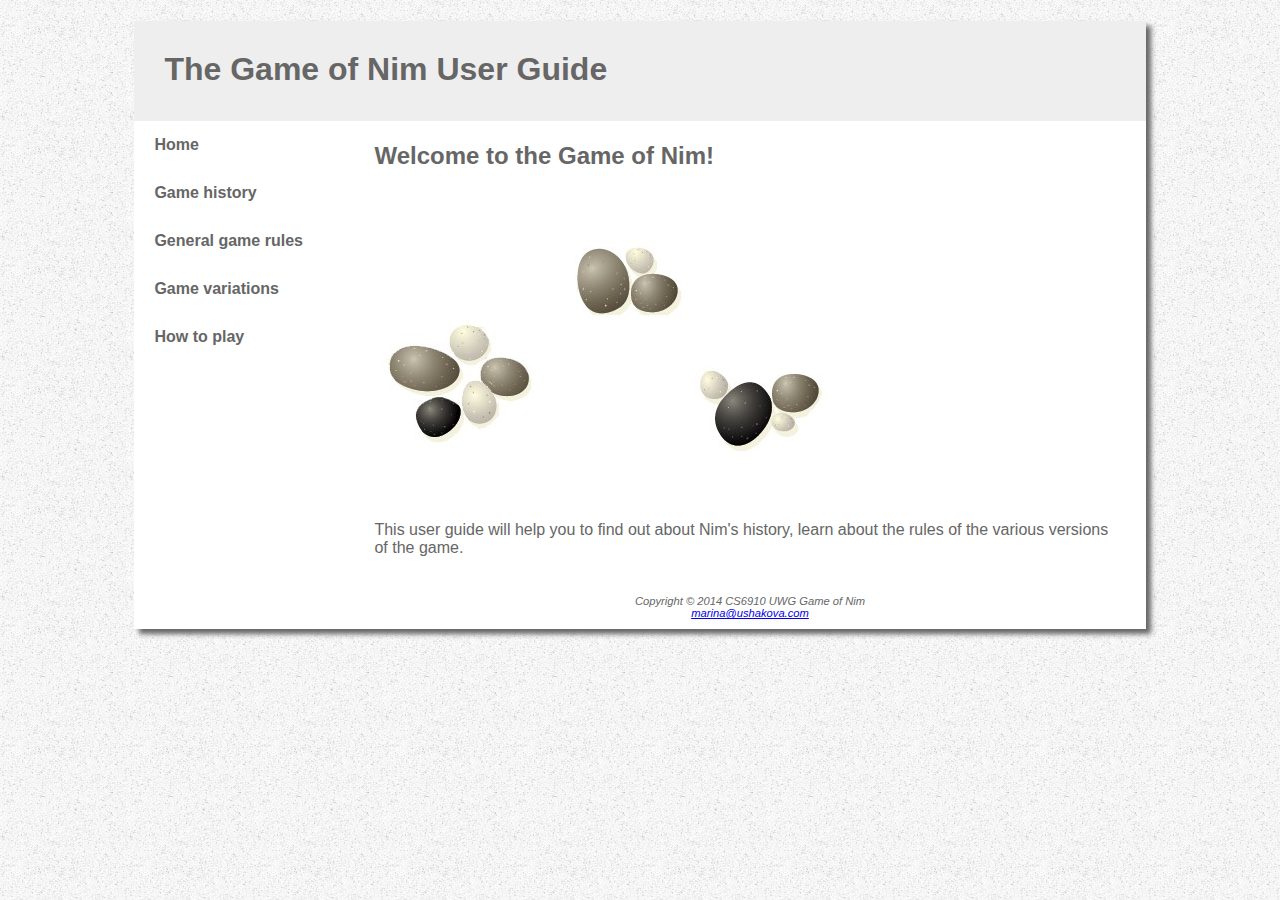
<file: nimweb/index.html>
<!DOCTYPE html>
<html lang="en">
	<head>
		<meta charset="utf-8">
		<title>User Guide</title>
		<link href="main.css" rel="stylesheet">
	</head>

	<body>
		<div id="wrapper">
			<h1>The Game of Nim User Guide</h1>
			
			<div id="nav">
				<ul>
					<li><a href="index.html">Home</a></li>
					<li><a href="history.html">Game history</a></li>
					<li><a href="rules.html">General game rules</a></li>
					<li><a href="variations.html">Game variations</a></li>
					<li><a href="howtoplay.html">How to play</a></li>
				</ul>
			</div>
			
			<div id="content">
				<h2>Welcome to the Game of Nim!</h2>
     			<img src="images/nim.jpg" alt="Three stone piles" height="311" width="467">
     			<p>This user guide will help you to find out about Nim's history, learn about
     				the rules of the various versions of the game.
     			</p>
     			
     			<div id="footer">
			        <br>
			        Copyright &copy; 2014 CS6910 UWG Game of Nim
			        <br>
				    <a href="mailto:marina@ushakova.com">marina@ushakova.com</a>
			    </div>
			</div>
			
		</div>
	</body>
</html>
</file>
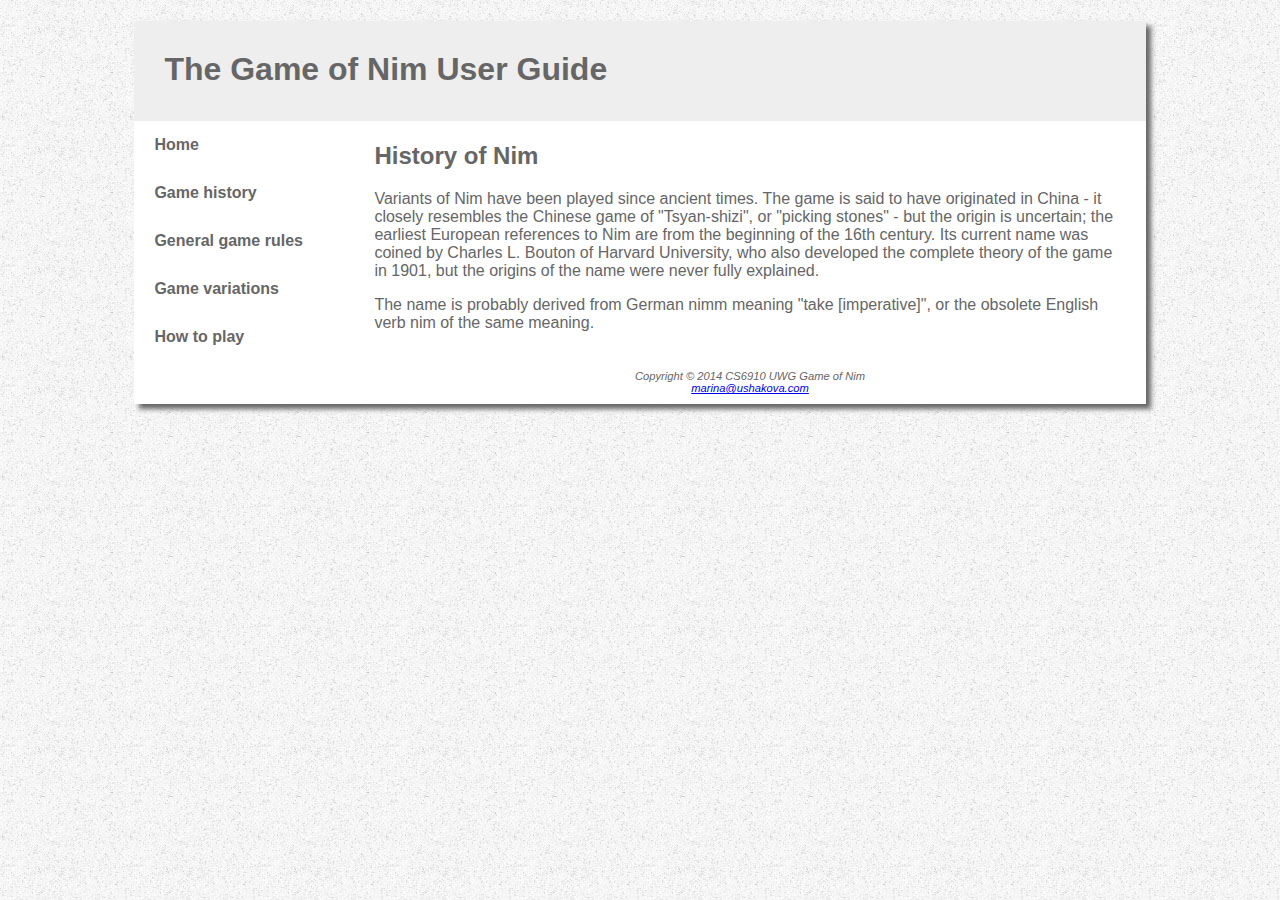
<file: nimweb/history.html>
<!DOCTYPE html>
<html lang="en">
	<head>
		<meta charset="utf-8">
		<title>User Guide</title>
		<link href="main.css" rel="stylesheet">
	</head>

	<body>
		<div id="wrapper">
			<h1>The Game of Nim User Guide</h1>
			
			<div id="nav">
				<ul>
					<li><a href="index.html">Home</a></li>
					<li><a href="history.html">Game history</a></li>
					<li><a href="rules.html">General game rules</a></li>
					<li><a href="variations.html">Game variations</a></li>
					<li><a href="howtoplay.html">How to play</a></li>
				</ul>
			</div>
			
			<div id="content">
				<h2>History of Nim</h2>
     			<p>Variants of Nim have been played since ancient times. The game is said to have originated in China - 
     				it closely resembles the Chinese game of "Tsyan-shizi", or "picking stones" - but the origin is uncertain; 
     				the earliest European references to Nim are from the beginning of the 16th century. Its current name 
     				was coined by Charles L. Bouton of Harvard University, who also developed the complete theory 
     				of the game in 1901, but the origins of the name were never fully explained. 
     			</p>
     			<p>
     				The name is probably derived from German nimm meaning "take [imperative]", or the obsolete English verb nim
     				of the same meaning.
     			</p>
     			
				<div id="footer">
			        <br>
			        Copyright &copy; 2014 CS6910 UWG Game of Nim
			        <br>
				    <a href="mailto:marina@ushakova.com">marina@ushakova.com</a>
			    </div>
			</div>		

		</div>
	</body>
</html>
</file>
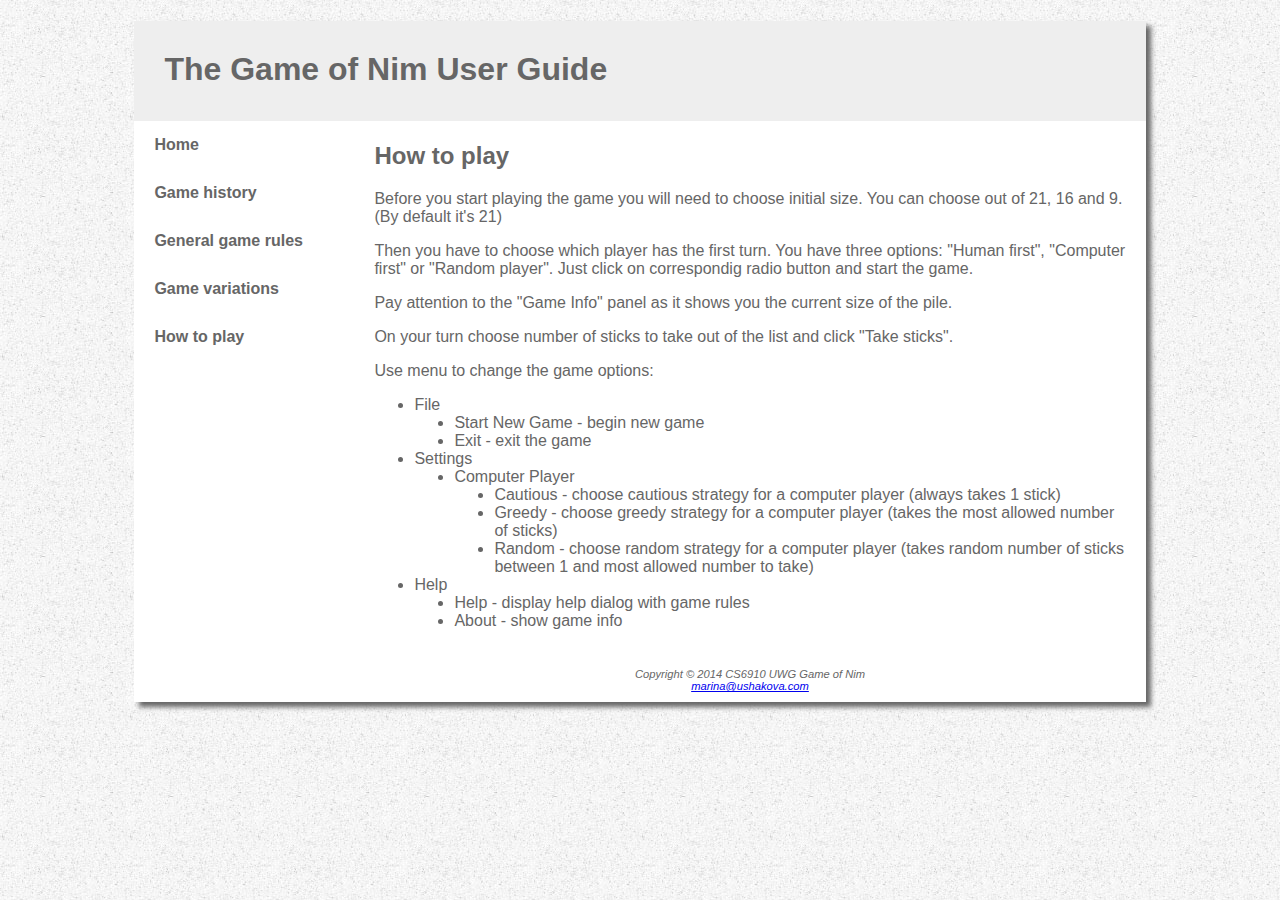
<file: nimweb/howtoplay.html>
<!DOCTYPE html>
<html lang="en">
	<head>
		<meta charset="utf-8">
		<title>User Guide</title>
		<link href="main.css" rel="stylesheet">
	</head>

	<body>
		<div id="wrapper">
			<h1>The Game of Nim User Guide</h1>
			
			<div id="nav">
				<ul>
					<li><a href="index.html">Home</a></li>
					<li><a href="history.html">Game history</a></li>
					<li><a href="rules.html">General game rules</a></li>
					<li><a href="variations.html">Game variations</a></li>
					<li><a href="howtoplay.html">How to play</a></li>
				</ul>
			</div>
			
			<div id="content">
				<h2>How to play</h2>
     			
     			<p>
     				Before you start playing the game you will need to choose initial size. You can choose
     				out of 21, 16 and 9. (By default it's 21) 
     			</p>
     			<p>
     				Then you have to choose which player has the first turn.
     				You have three options: "Human first", "Computer first" or "Random player". Just click
     				on correspondig radio button and start the game.
     			</p>
     			<p> 
     				Pay attention to the "Game Info" panel as it shows you the current size of the pile.
     			</p>
     			<p>	On your turn choose number of sticks to take out of the list and click "Take sticks". </p>
     			
     			<p>Use menu to change the game options:</p>
				<ul>
					<li>File</li>
						<ul>
							<li>Start New Game - begin new game</li>
							<li>Exit - exit the game</li>
						</ul>
					<li>Settings</li>
						<ul>
							<li>Computer Player</li>
								<ul>
									<li>
										Cautious - choose cautious strategy for a computer player 
										(always takes 1 stick)
									</li>
									<li>
										Greedy - choose greedy strategy for a computer player 
										(takes the most allowed number of sticks)
									</li>
									<li>
										Random - choose random strategy for a computer player 
										(takes random number of sticks between 1 and most allowed number to take)
									</li>
								</ul>
						</ul>
					<li>Help</li>
						<ul>
							<li>Help - display help dialog with game rules</li>
							<li>About - show game info</li>
						</ul>
				</ul>

			<div id="footer">
			        <br>
			        Copyright &copy; 2014 CS6910 UWG Game of Nim
			        <br>
				    <a href="mailto:marina@ushakova.com">marina@ushakova.com</a>
			    </div>
			</div>

		</div>
	</body>
</html>
</file>
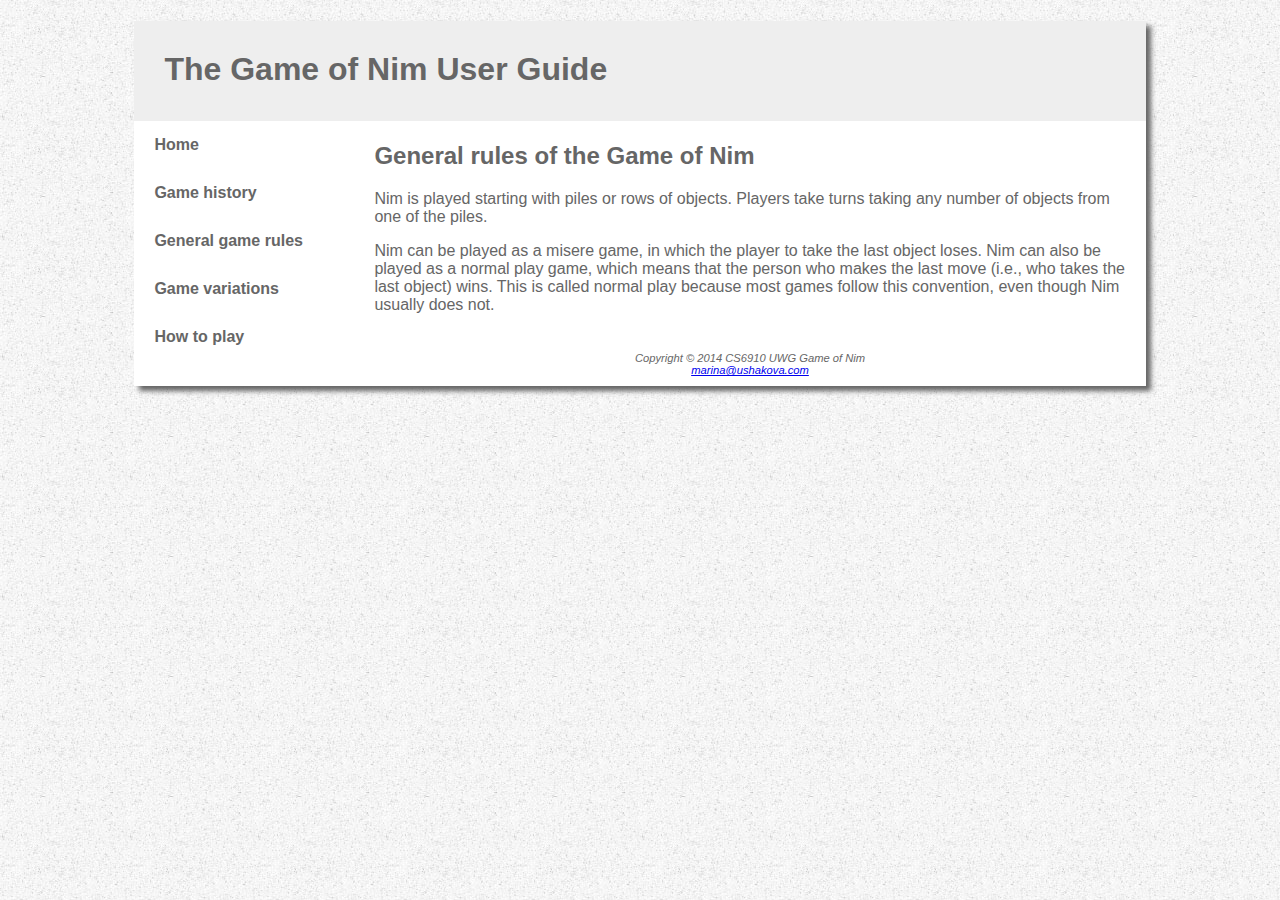
<file: nimweb/rules.html>
<!DOCTYPE html>
<html lang="en">
	<head>
		<meta charset="utf-8">
		<title>User Guide</title>
		<link href="main.css" rel="stylesheet">
	</head>

	<body>
		<div id="wrapper">
			<h1>The Game of Nim User Guide</h1>
			
			<div id="nav">
				<ul>
					<li><a href="index.html">Home</a></li>
					<li><a href="history.html">Game history</a></li>
					<li><a href="rules.html">General game rules</a></li>
					<li><a href="variations.html">Game variations</a></li>
					<li><a href="howtoplay.html">How to play</a></li>
				</ul>
			</div>
			
			<div id="content">
				<h2>General rules of the Game of Nim</h2>
     			<p>Nim is played starting with piles or rows of objects. 
     				Players take turns taking any number of objects from one of the piles.
     			</p>
     			<p>
     				Nim can be played as a misere game, in which the player to take the last object loses. 
     				Nim can also be played as a normal play game, which means that the person who makes 
     				the last move (i.e., who takes the last object) wins. This is called normal play 
     				because most games follow this convention, even though Nim usually does not.
     			</p>
     			
     			<div id="footer">
			        <br>
			        Copyright &copy; 2014 CS6910 UWG Game of Nim
			        <br>
				    <a href="mailto:marina@ushakova.com">marina@ushakova.com</a>
			    </div>
			</div>

		</div>
	</body>
</html>
</file>
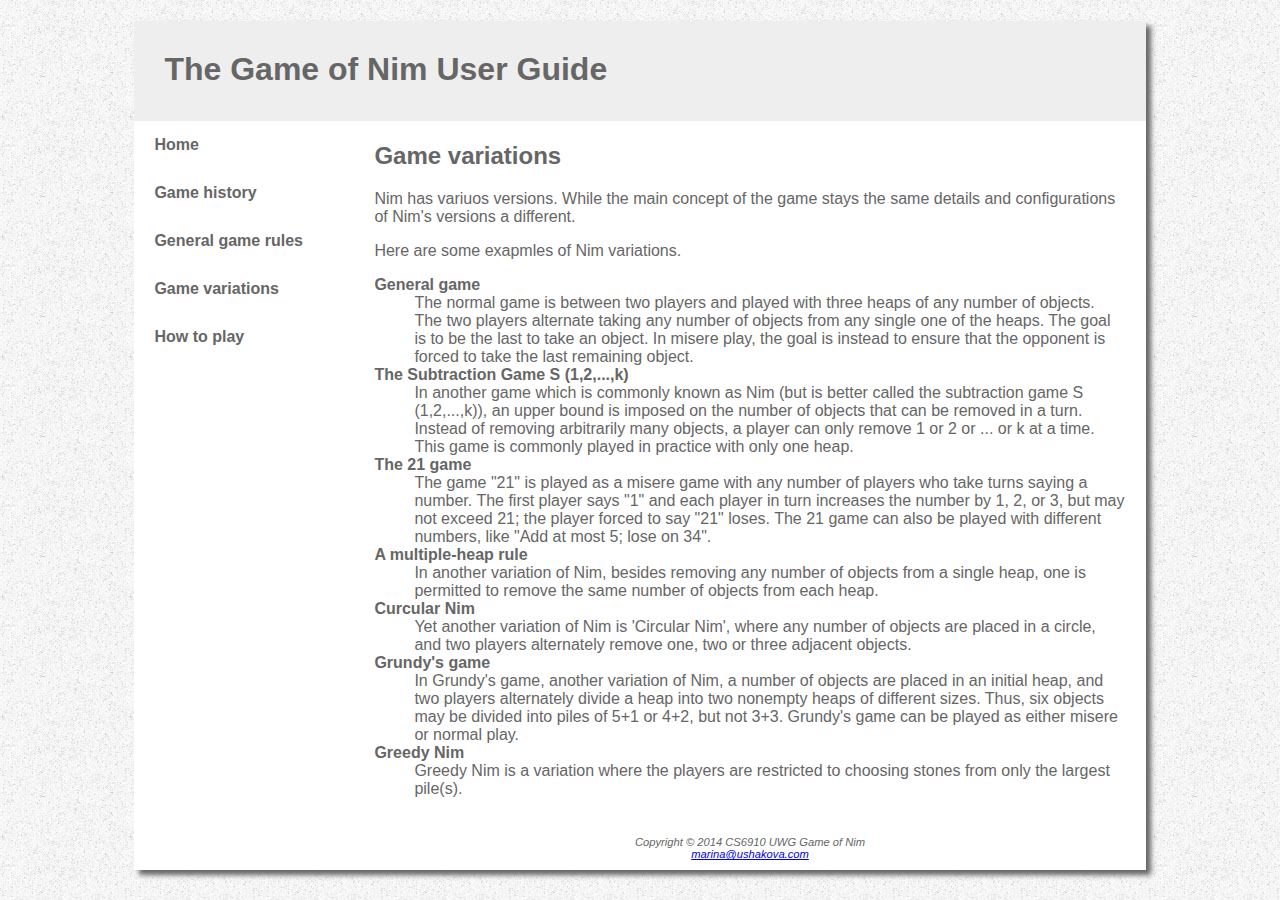
<file: nimweb/variations.html>
<!DOCTYPE html>
<html lang="en">
	<head>
		<meta charset="utf-8">
		<title>User Guide</title>
		<link href="main.css" rel="stylesheet">
	</head>

	<body>
		<div id="wrapper">
			<h1>The Game of Nim User Guide</h1>
			
			<div id="nav">
				<ul>
					<li><a href="index.html">Home</a></li>
					<li><a href="history.html">Game history</a></li>
					<li><a href="rules.html">General game rules</a></li>
					<li><a href="variations.html">Game variations</a></li>
					<li><a href="howtoplay.html">How to play</a></li>
				</ul>
			</div>
			
			<div id="content">
				<h2>Game variations</h2>
     			
     			<p>Nim has variuos versions. While the main concept of the game stays the same 
     				details and configurations of Nim's versions a different.
     			</p>
     			<p>
     				Here are some exapmles of Nim variations.
     			</p>
     			
     			<dl>
			        <dt><strong>General game</strong></dt>
					    <dd>The normal game is between two players and played with three heaps of any number of objects. 
					    	The two players alternate taking any number of objects from any single one of the heaps. 
					    	The goal is to be the last to take an object. In misere play, the goal is instead to ensure 
					    	that the opponent is forced to take the last remaining object.
					    </dd>
					<dt><strong>The Subtraction Game S (1,2,...,k)</strong></dt>	  
					    <dd> In another game which is commonly known as Nim (but is better called the subtraction game S (1,2,...,k)), 
					    	an upper bound is imposed on the number of objects that can be removed in a turn. 
					    	Instead of removing arbitrarily many objects, a player can only remove 1 or 2 or ... or k at a time. 
					    	This game is commonly played in practice with only one heap.
					    </dd>
				    <dt><strong>The 21 game</strong></dt>	  
					    <dd>The game "21" is played as a misere game with any number of players who take turns 
					    	saying a number. The first player says "1" and each player in turn increases the number 
					    	by 1, 2, or 3, but may not exceed 21; the player forced to say "21" loses.
					    	The 21 game can also be played with different numbers, like "Add at most 5; lose on 34".
					    </dd> 
				    <dt><strong>A multiple-heap rule</strong></dt>	  
					    <dd>In another variation of Nim, besides removing any number of objects from a single heap, 
					    	one is permitted to remove the same number of objects from each heap.
					    </dd>
					<dt><strong>Curcular Nim</strong></dt>	  
					    <dd>Yet another variation of Nim is 'Circular Nim', where any number of objects are placed 
					    	in a circle, and two players alternately remove one, two or three adjacent objects.
					    </dd>
					<dt><strong>Grundy's game</strong></dt>	  
					    <dd>In Grundy's game, another variation of Nim, a number of objects are placed in an initial heap, 
					    	and two players alternately divide a heap into two nonempty heaps of different sizes. 
					    	Thus, six objects may be divided into piles of 5+1 or 4+2, but not 3+3. 
					    	Grundy's game can be played as either misere or normal play.
					    </dd>
					<dt><strong>Greedy Nim</strong></dt>	  
					    <dd> Greedy Nim is a variation where the players are restricted to choosing stones 
					    	from only the largest pile(s).
					    </dd>
			     </dl>
			     
			     <div id="footer">
			        <br>
			        Copyright &copy; 2014 CS6910 UWG Game of Nim
			        <br>
				    <a href="mailto:marina@ushakova.com">marina@ushakova.com</a>
			    </div>
			</div>

		</div>
	</body>
</html>
</file>
<file: nimweb/main.css>
body {
     background-color: #FFFFFF;
	 background-image: url(images/background.jpg);
     color: #666666;
     font-family: Verdana, Arial, sans-serif;
}

h1 { 
   background-color: #EEEEEE;
   padding-left: 30px;
   height: 100px;
   line-height: 300%;
   margin-bottom: 0;
}

#nav {	
     font-weight: bold;
	 float: left;
	 width: 220px;
	 padding: 0;
	 
}

#nav a { 
		text-decoration: none; 
		padding: 15px 20px 15px 20px;
	 	display: block;
	    background-color: #FFFFFF;
}

#nav a:link { color: #666666;}
#nav a:visited { color: #444444;}

#nav a:hover { 
			  color: #999999;
			  background-color: #EEEEEE;
}

#nav ul { 
       list-style-type: none;
	   margin: 0;
	   padding-left: 0;
}

#footer {
    	font-size: 0.7em;
		font-style: italic;
		text-align: center;
		padding: 10px;
}

#wrapper {
         background-color: #FFFFFF;
		 min-width: 900px;
		 box-shadow: 5px 5px 5px #666666;
         width: 80%;
		 margin-right: auto;
		 margin-left: auto;
}

#content {
         background-color: #FFFFFF;
		 margin-left: 220px;
		 padding-top: 1px;
		 padding-left: 20px;
		 padding-right: 20px;
}
#content ul {
 			list-style-type: disc;
 }
</file>
